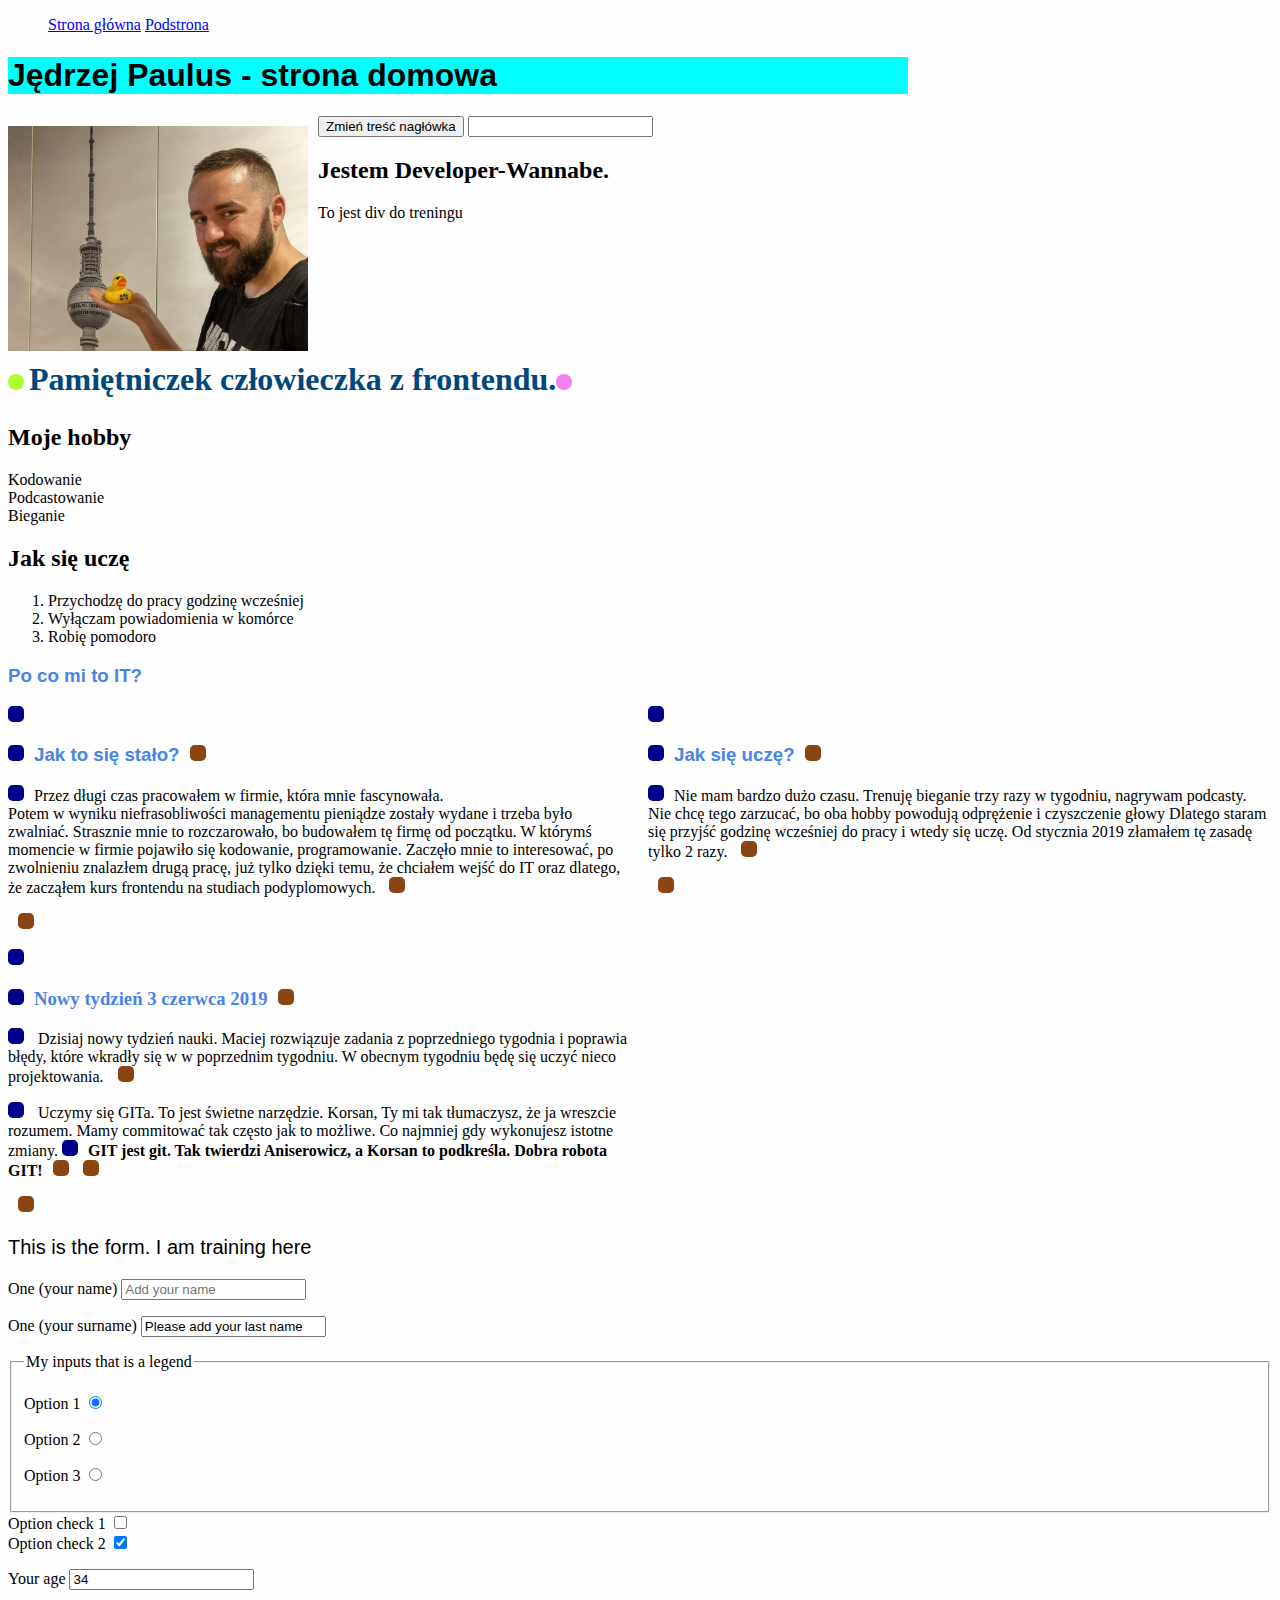
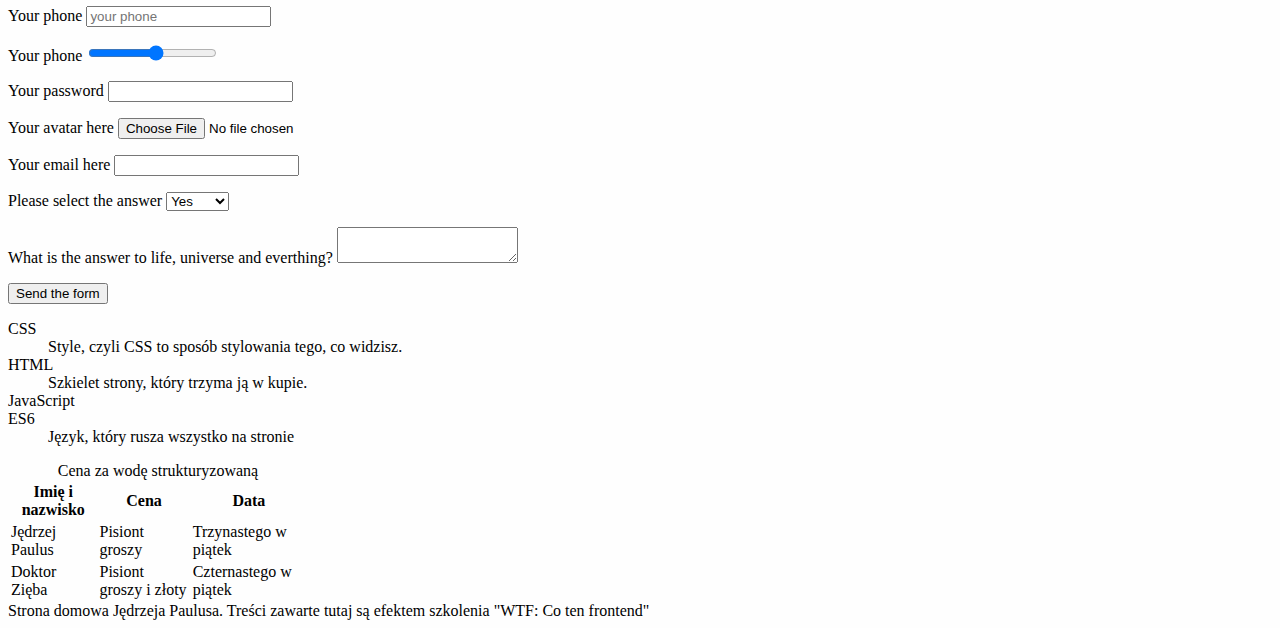
<file: index.html>
<!DOCTYPE html>
<html lang="pl">

<head>
  <meta charset="UTF-8">
  <meta name="viewport" content="width=device-width, initial-scale=1.0">
  <meta http-equiv="X-UA-Compatible" content="ie=edge">
  <title>Pamiętniczek żółtodzioba</title>
  
  <link rel="stylesheet" href="style.css" type="text/css">
</head>

<body>
  <header class = "site-header">
    <nav class="navigation">
      <ul class="navigation__list navigation__list--js">
        <li class="navigation__item"><a class="navigation__link" href="index.html">Strona główna</a></li>
        <li class="navigation__item"><a class="navigation__link" href="podstrona.html">Podstrona</a></li>
      </ul>
    </nav>
    <button class="navigation__switcher navigation__switcher--js" aria-label="Otwórz menu">HAMBURGER</button>
    
  </header>
  <main>
    <header>
      <h1 class="mainHeader mainHeader__title--js">Jędrzej Paulus - strona domowa</h1>
      <button class="header__button--js">Zmień treść nagłówka</button>
      <input class="focus">
      <img src="IMAG0707.jpg" alt="Jędrzej Paulus foto" class="JP">
    </header>
    <section class="about">
      <h2> Jestem Developer-Wannabe.</h2>
    </section>
    <section>
      
      <div class = "box">To jest div do treningu</div>
      <h2 class = "diary__header">Pamiętniczek człowieczka z frontendu.</h2>
      <section>
      <section>
        <h2>Moje hobby</h2>
        <ul class="hobby__list">
          <li>Kodowanie</li>
          <li>Podcastowanie</li>
          <li>Bieganie</li>
        </ul>
      </section>
      <section class="plan">
        <h2>Jak się uczę</h2>
        <ol>
          <li>Przychodzę do pracy godzinę wcześniej</li>
          <li>Wyłączam powiadomienia w komórce</li>
          <li>Robię pomodoro</li>
        </ol>
      </section>
        <p class="diary__header--js"></p>
         </div>
        <h3>Po co mi to IT?</h3>
        
      <div class="grid">
        <section>
        <h3>Jak to się stało?</h3>
        <p>Przez długi czas pracowałem w firmie, która mnie fascynowała.<br />
          Potem w wyniku niefrasobliwości managementu pieniądze zostały wydane
          i trzeba było zwalniać. Strasznie mnie to rozczarowało, bo budowałem tę
          firmę od początku. W którymś momencie w firmie pojawiło się kodowanie, programowanie.
          Zaczęło mnie to interesować, po zwolnieniu znalazłem drugą pracę, już tylko dzięki temu,
          że chciałem wejść do IT oraz dlatego, że zacząłem kurs frontendu na studiach podyplomowych.
        </p>
      </section>
      <section>
        <h3>Jak się uczę?</h3>
        <p>Nie mam bardzo dużo czasu. Trenuję bieganie trzy razy w tygodniu, nagrywam podcasty. Nie chcę tego zarzucać,
          bo oba hobby powodują odprężenie i czyszczenie głowy
          Dlatego staram się przyjść godzinę wcześniej do pracy i wtedy się uczę.
          Od stycznia 2019 złamałem tę zasadę tylko 2 razy.
        </p>
      </section>
      <section>
        <h3 class ="special">Nowy tydzień 3 czerwca 2019</h3>
          <p>
            Dzisiaj nowy tydzień nauki. Maciej rozwiązuje zadania z poprzedniego tygodnia i poprawia błędy, które wkradły się w w poprzednim tygodniu.
            W obecnym tygodniu będę się uczyć nieco projektowania. 
        </p>
        <p>
          Uczymy się GITa. To jest świetne narzędzie. Korsan, Ty mi tak tłumaczysz, że ja wreszcie rozumem. Mamy commitować tak często jak to możliwe. Co najmniej gdy wykonujesz istotne zmiany.
          <strong>GIT jest git. Tak twierdzi Aniserowicz, a Korsan to podkreśla. Dobra robota GIT!</strong>
        </p>
      </section>
    </section></div>
    <section>
      <p id="formular">This is the form. I am training here</p>
      <form action="https://dev.cotenfrontend.pl" method="POST">
        <p>
        <label for="name">One (your name)</label>
        <input required type="text" placeholder="Add your name" name="name" id="name">
        </p>
        <p>
          <label for="surname">One (your surname)</label>
          <input type="text" value="Please add your last name" name="yourSurname" id="surname">
        </p>
        <fieldset>
          <legend>My inputs that is a legend</legend>
          <p>
            <label for="radio1">Option 1</label>
            <input type="radio" checked name="radio" id="radio1">
          </p>
          <p>
            <label for="radio2">Option 2</label>
            <input type="radio" name="radio" id="radio2">
          </p>
          <p>
            <label for="radio3">Option 3</label>
            <input type="radio" name="radio" id="radio3">
          </p>
        </fieldset>
        <label for="mycheckbox">Option check 1</label>
        <input type="checkbox" name="mycheckbox" id="mycheckbox">
        <br>

        <label for="mycheckbox">Option check 2</label>
        <input type="checkbox" checked name="mycheckbox" id="mycheckbox">

        <p>
          <label for="name">Your age
          <input type="number" placeholder="your age" name="age" id="age" value="34"></label>
        </p>
        <p>
          <label for="telephone">Your phone
            <input type="tel" placeholder="your phone" name="phone" id="telephone"></label>
        </p>
        <p>
          <label for="range">Your phone
            <input type="range" min="0" max="34" step="2" id="range"></label>
        </p>

          <p>
            <label for="password" required pattern="[a-zA-Z0-9]+">Your password
              <input type="password" id="password"></label>
          </p>
          <p>
            <label for="file">Your avatar here
              <input type="file" id="file"></label>
          </p>
          <p>
            <label>Your email here
            <input type="email" id="email"></label>
          </p>

          <p>
            <label for= "select">Please select the answer</label>
            <select name="select" id="select">
              <option value="user selected yes">Yes</option>
              <option value ="user selected yes">No</option>
              <option value = "user selected yes">Maybe</option>
            </select>
          </p>
          <p>
            <label for = "textarea">What is the answer to life, universe and everthing?</label>
            <textarea id="textarea" name="textarea"> </textarea>
          </p>
          <p>
            <input type="submit" value="Send the form">
          
          </p>
      </form>
    </section>
    <section class="glossary">
      <dl>
        <dt>CSS</dt>
        <dd>Style, czyli CSS to sposób stylowania tego, co widzisz.</dd>
        <dt>HTML</dt>
        <dd>Szkielet strony, który trzyma ją w kupie.</dd>
        <dl>JavaScript</dl>
        <dt>ES6</dt>
        <dd>Język, który rusza wszystko na stronie</dd>
      </dl>
    </section>
    <section class="table"> 
      <table>
        <caption>Cena za wodę strukturyzowaną</caption>
        <thead>
          <tr>
            <th>Imię i nazwisko</th>
            <th>Cena</th>
            <th>Data</th>
          </tr>
        </thead>
        <tbody>
          <tr>
          <td>Jędrzej Paulus</td>
          <td>Pisiont groszy</td>
          <td>Trzynastego w piątek</td>
          </tr>
          <tr>
          <td>Doktor Zięba</td>
          <td>Pisiont groszy i złoty</td>
          <td>Czternastego w piątek</td>
          </tr>
        </tbody>
      </table>

    </section>
    <footer>
      Strona domowa Jędrzeja Paulusa. Treści zawarte tutaj są efektem szkolenia "WTF: Co ten frontend"

    </footer>
  </main>
  <script src = "main.js">
  </script>
</body>

</html>
</file>
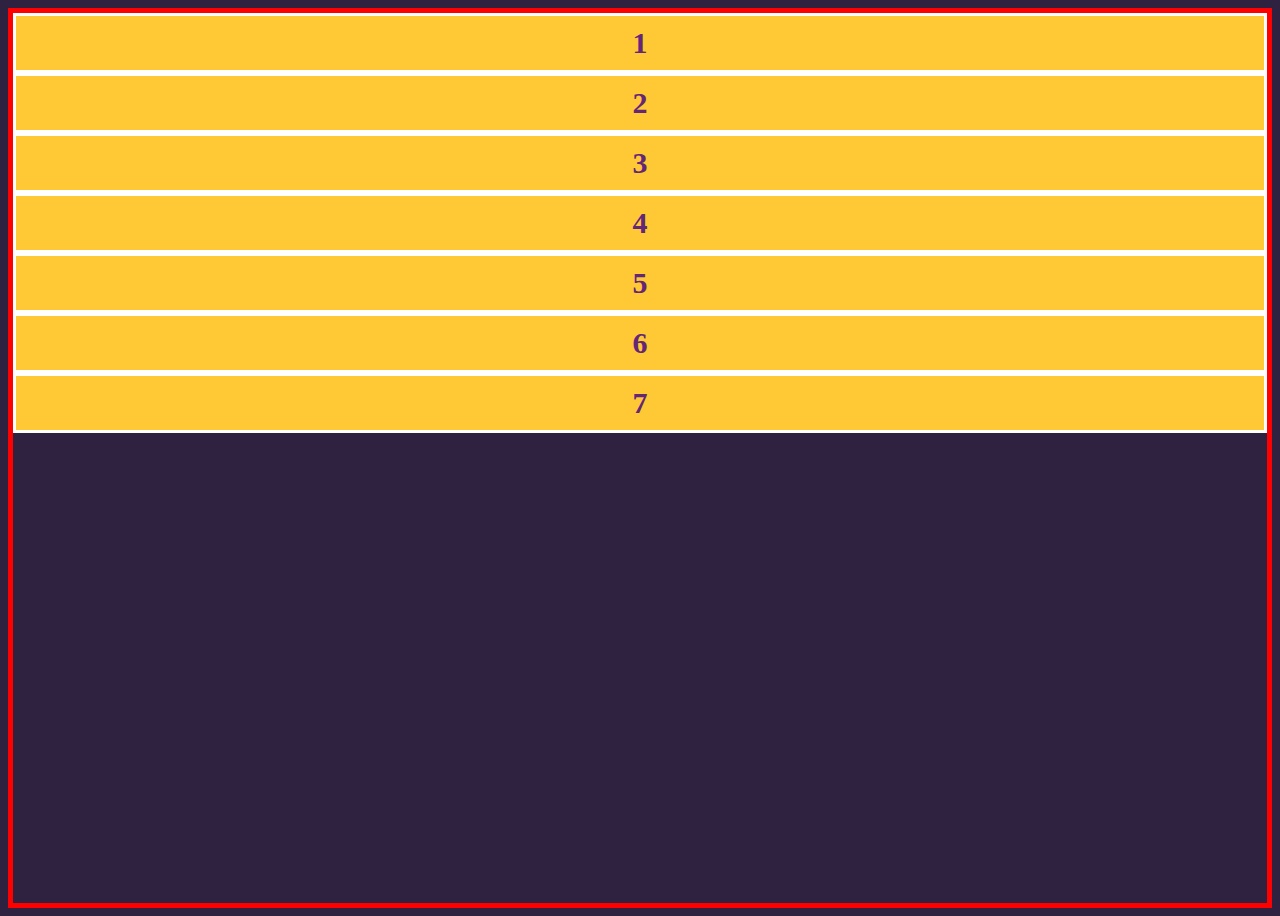
<file: flexbox training.html>
<!DOCTYPE html>
<html lang="en">
<head>
    <meta charset="UTF-8">
    <meta name="viewport" content="width=device-width, initial-scale=1.0">
    <meta http-equiv="X-UA-Compatible" content="ie=edge">
    <link rel="stylesheet" href="styleflexbox.css" type="text/css">
    <title>Flexbox training</title>
</head>
<body>
    <div class="flex">
        <div class="flex__item">1</div>
        <div class="flex__item">2</div>
        <div class="flex__item">3</div>
        <div class="flex__item">4</div>
        <div class="flex__item">5</div>
        <div class="flex__item">6</div>
        <div class="flex__item">7</div>
        
    </div>
</body>
</html>
</file>
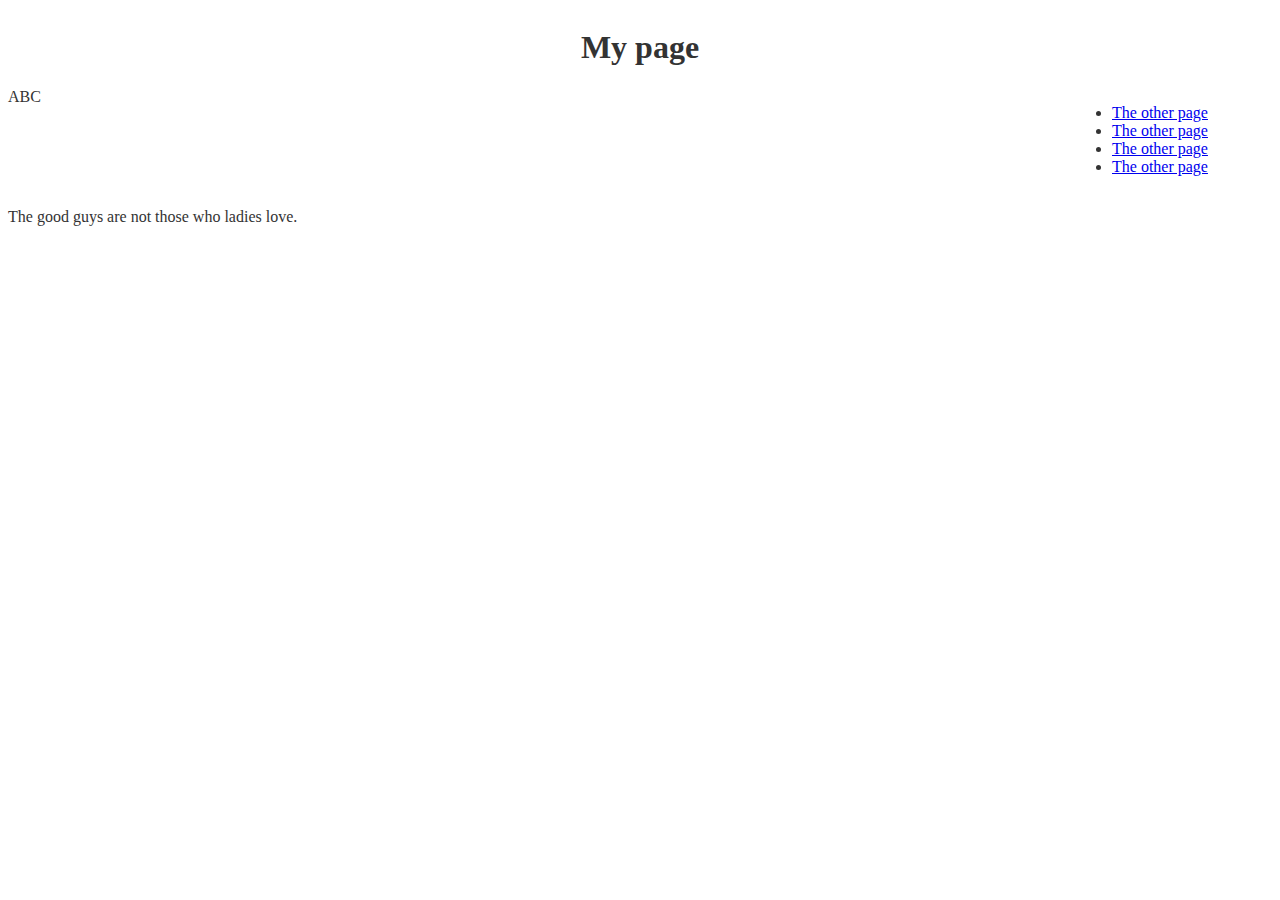
<file: grid.html>
<!DOCTYPE html>
<html lang="en">
<head>
    <meta charset="UTF-8">
    <meta name="viewport" content="width=device-width, initial-scale=1.0">
    <meta http-equiv="X-UA-Compatible" content="ie=edge">
    <link rel="stylesheet" href="grid.css" type="text/css">
    <title>Document</title>
</head>
<body>
<main class="grid">
    <header class="header">
        <h1>My page</h1>
    </header>
    <article class="article">ABC</article>
    <nav class="navigation">
        <ul>
            <li><a href="#">The other page</a></li>
            <li><a href="#">The other page</a></li>
            <li><a href="#">The other page</a></li>
            <li><a href="#">The other page</a></li>
        </ul>
    </nav>
    <footer class="footer">
        <p>The good guys are not those who ladies love.</p>
    </footer>
</main>
</body>
</html>
</file>
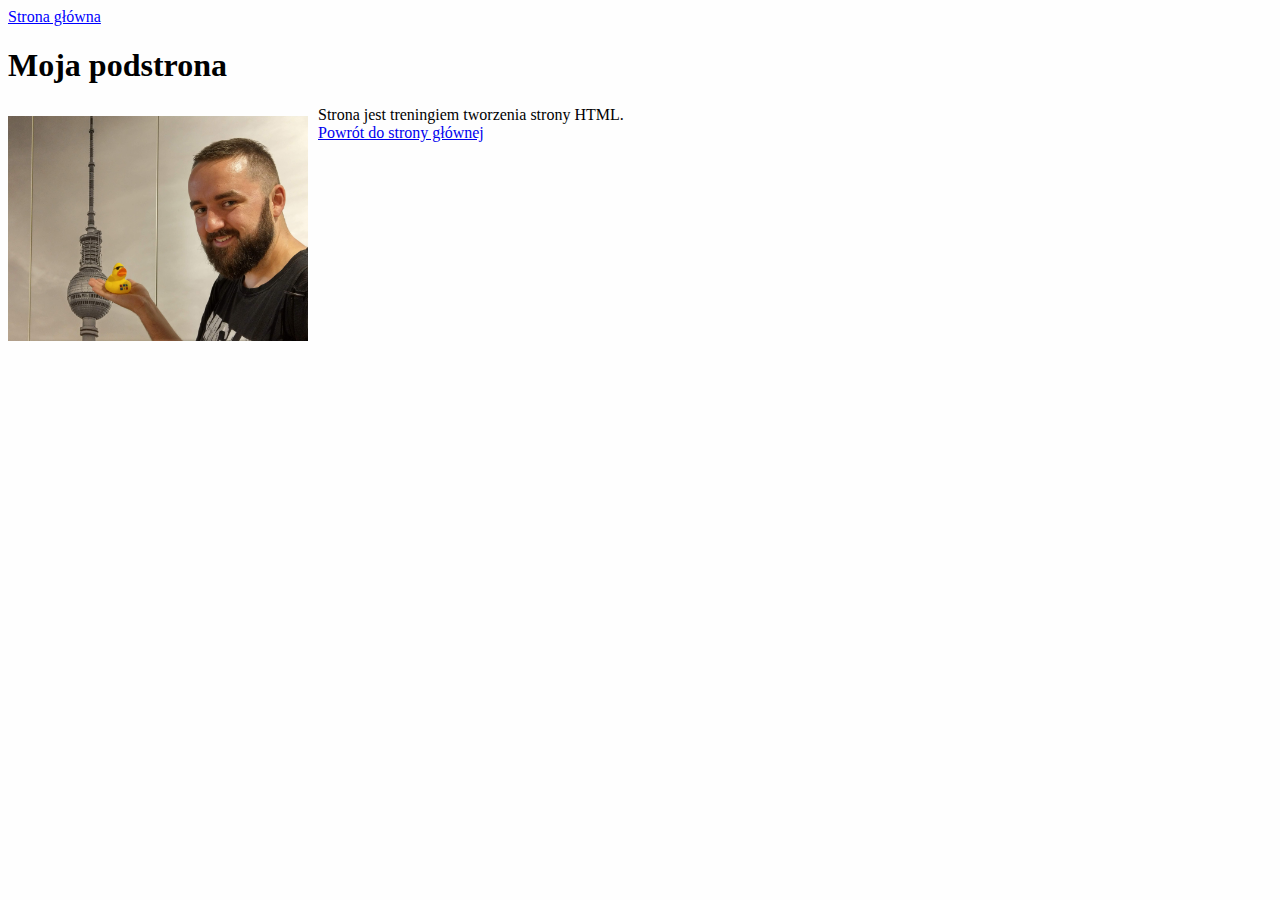
<file: podstrona.html>
<!DOCTYPE html>
<html lang="pl">

<head>
    <meta charset="UTF-8">
    <meta name="viewport" content="width=device-width, initial-scale=1.0">
    <meta http-equiv="X-UA-Compatible" content="ie=edge">
    <link rel="stylesheet" href="style.css" type="text/css">
    <title>Document</title>
</head>

<body>
    <header>
        <a class="navigation__link" href="index.html">Strona główna</a><br>
    </header>
    <main>
        <article> 
        <h1>Moja podstrona</h1>
        </article>
        <section>
            <p><img src="IMAG0707.jpg" alt="Jędrzej Paulus foto" class="JP"></p>
        </section>
   
    
    <footer>
        Strona jest treningiem tworzenia strony HTML.
    </footer>
    </main>
    <script src="main.js">
    </script>
</body>
<a href="index.html">Powrót do strony głównej</a>
</html>
</file>
<file: style.css>
html {
    box-sizing: border-box;
}

*, *::after, *::before {
    box-sizing: inherit;
}

body {
    background: #fefefe;
}

.mainHeader {
    color: black;
    font-family: Arial, Helvetica, sans-serif;
    background-color: aqua;
}

.mainHeader--red {
    color: darkred;
}

.site-header {
    min-height: 20px;
}

p {
    color: black;
    background-color: none;
    word-wrap: break-word;
    justify-content: left;
}

.diary__header {
    color: #00487C;
    font-size: 32px;
    clear: left;
}

.diary__header::before {
    content: "";
    display: inline-block;
    border-radius: 50%;
    margin-right: 5px;
    height: 16px;
    width: 16px;
    background: greenyellow;
}

.diary__header::after {
    content: "";
    display: inline-block;
    border-radius: 50%;
    margin-right: 5px;
    height: 16px;
    width: 16px;
    background: violet;
}

h3 {
    color: #4684e9
}
h3:not(.special)
{
    font-family: Verdana, Geneva, Tahoma, sans-serif;
}
/* .box {
    height: 100px;
    width: 100px;
    background-color: yellowgreen;
    padding: 10px;
    border: 10px solid red;
    margin: 10px;
    position: absolute;
} */

.navigation {
}

.navigation:hover{
    background: greenyellow;
}

.focus:focus{
    border:solid red;
}
.navigation__link {
    color: blue;
}

.navigation__link:visited{
    color:grey;
}

.navigation__link:hover {
    color: hotpink;
}

.navigation__list {
    list-style: none;
}

.navigation__item {
    display: inline;
}

.JP {
    width: 100%;
    max-width: 300px;
    display: block;
    float: left;
    margin-right: 10px;
    margin-bottom: 10px;
    margin-top: 10px;
}

.about {
    overflow: hidden;
}

.diary__header--js {
    color: green;
}

.hobby {}

.hobby__list {
    list-style: none;
    padding: 0;
}

table {
    width: 300px;
}

.form {
    max-width: 100%;
    justify-content: center;
    align-items: center;
    display: flex;
    min-height: 100vh;
}

#formular {
    font-family: -apple-system, BlinkMacSystemFont, 'Segoe UI', Roboto, Oxygen, Ubuntu, Cantarell, 'Open Sans', 'Helvetica Neue', sans-serif;
    font-size: 20px;
}

@media print {
    body {
        background: greenyellow;
    }
}

.grid {
    grid-template-columns: 1fr 1fr;
    grid-column-gap: 16px;
    grid-row-gap: 16px;
    display: grid;
}

.grid ::before {
    content: "";
    height: 16px;
    width: 16px;
    background: darkblue;
    border-radius: 30%;
    display: inline-block;
    margin-right: 10px;
}

.grid ::after {
    content: "";
    height: 16px;
    width: 16px;
    background: saddlebrown;
    border-radius: 30%;
    display: inline-block;
    margin-left: 10px;
}

@media (min-width: 641px) {
    .mainHeader {
        max-width: 900px;
    }
    .navigation__switcher {
        display: none;
    }
}

@media (max-width:640px) {
    .navigation__list {
        flex-direction: column;
        display: none;
    }
    .navigation__list--visible {
        display: flex;
    }
    .navigation__item {
        margin: 16px;
    }
    .navigation__switcher {
        border: none;
        background: none;
        position: absolute;
        right: 16px;
        top: 16px;
    }
}
</file>
<file: styleflexbox.css>
html {
    box-sizing: border-box;
}

*, *::after, *::before {
    box-sizing: inherit;
}

body{
    background: #2E2240;
    color:white;
}

.flex{
    border:5px solid red;
    min-height: 100vh;
    display: flex;
    flex-direction: column;
}

.flex__item{
    border: 3px solid white;
    padding: 10px;
    text-align: center;
    background: #FFC835;
    color: #642677;
    font-weight: bold;
    font-size: 30px;
}
</file>
<file: grid.css>
html {
    box-sizing: border-box;
}

*, *:after, *:before {
    box-sizing: inherit;
}

body {
    background: #ffffff;
    color: #333;
}

.grid {
    display: grid;
    grid-template-areas: "header header header"
    "content . menu"
    "footer footer footer";
    grid-template-columns: 1fr 100px 200px;
   
}

.grid__item {
    background: tomato;
}

.header{
    grid-area: header;
    text-align: center;
}

.article{
grid-area: content;

}

.navigation{
    grid-area: menu;
}

.footer{
    grid-area: footer;
}
</file>
